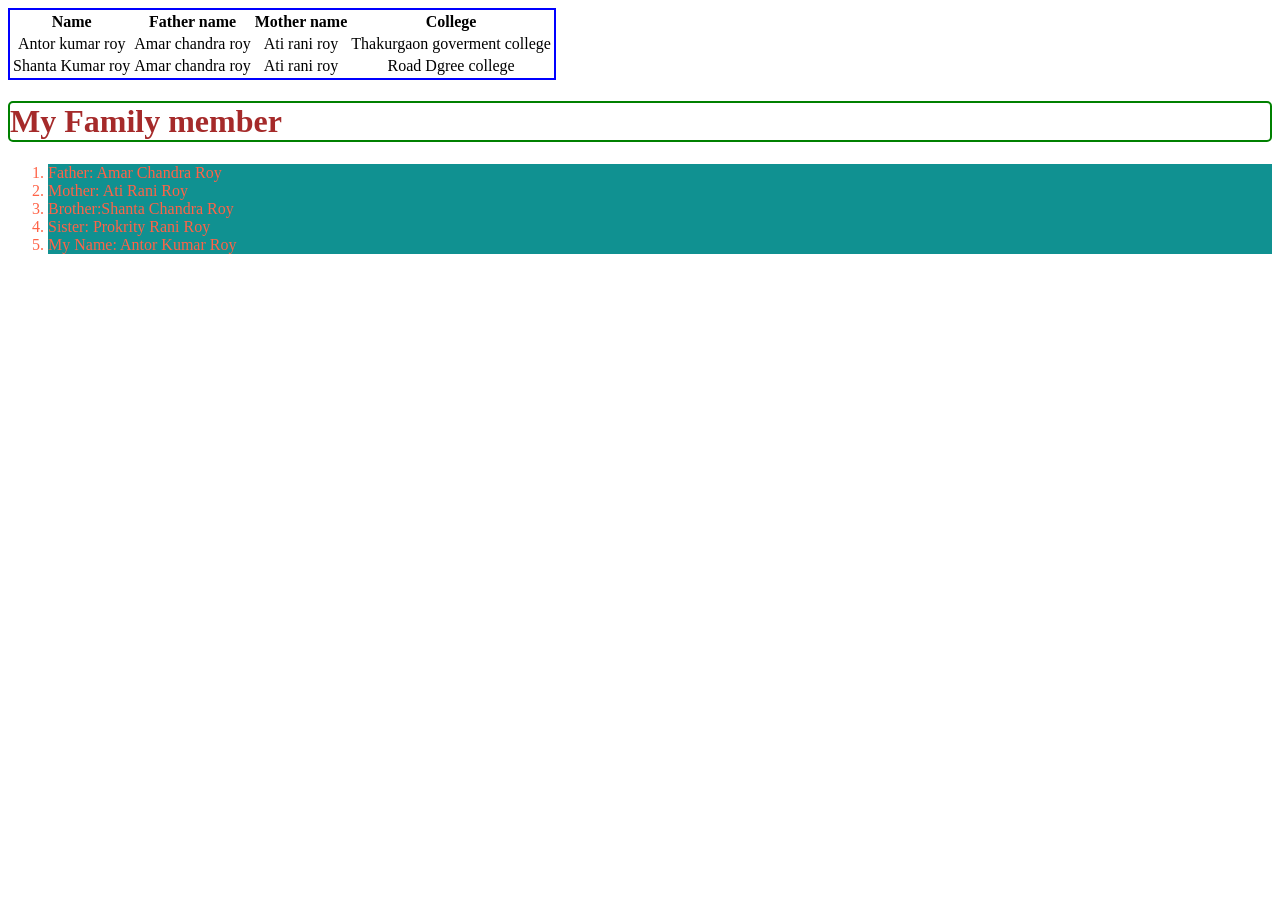
<file: my-four-work/index.html>
<!DOCTYPE html>
<html lang="en">
<head>
    <meta charset="UTF-8">
    <meta name="viewport" content="width=device-width, initial-scale=1.0">
    <title>Document</title> 
     <link rel="stylesheet" href="boka.css">
</head>
<body>
     <table >
           
        <tr> 
             <th>
                  Name
             </th> 
              <th> Father name </th> 
               <th> Mother name </th> 
                <th> College </th>
        </tr> 
         <tr> 
             <td> Antor kumar roy</td> 
              <td> Amar chandra roy</td> 
               <td> Ati rani roy</td> 
                <td> Thakurgaon goverment college </td>
         </tr> 
          <tr> 
             <td> Shanta Kumar roy</td> 
              <td> Amar chandra roy</td> 
               <td> Ati rani roy</td> 
                <td> Road Dgree college </td>
          </tr>
         
     </table> 
      <h1>   My Family member </h1> 
       <ol> 
         <li> Father: Amar Chandra Roy</li> 
          <li> Mother: Ati Rani Roy </li> 
           <li> Brother:Shanta Chandra Roy
           </li> 
            <li> Sister:
             Prokrity Rani Roy
            </li> 
             <li> My Name: Antor Kumar Roy</li>
       </ol>
</body>
</html>
</file>
<file: my-four-work/boka.css>
table{ 
     border: 2px solid;
   border-color: blue; 
    text-align: center; 
     
} 
 h1{
     color: brown; 
      border: 2px solid green; 
       border-radius: 5px;
 } 
  ol li{ 
     color: tomato; 
      background-color: rgb(16, 145, 145);
  }
</file>
